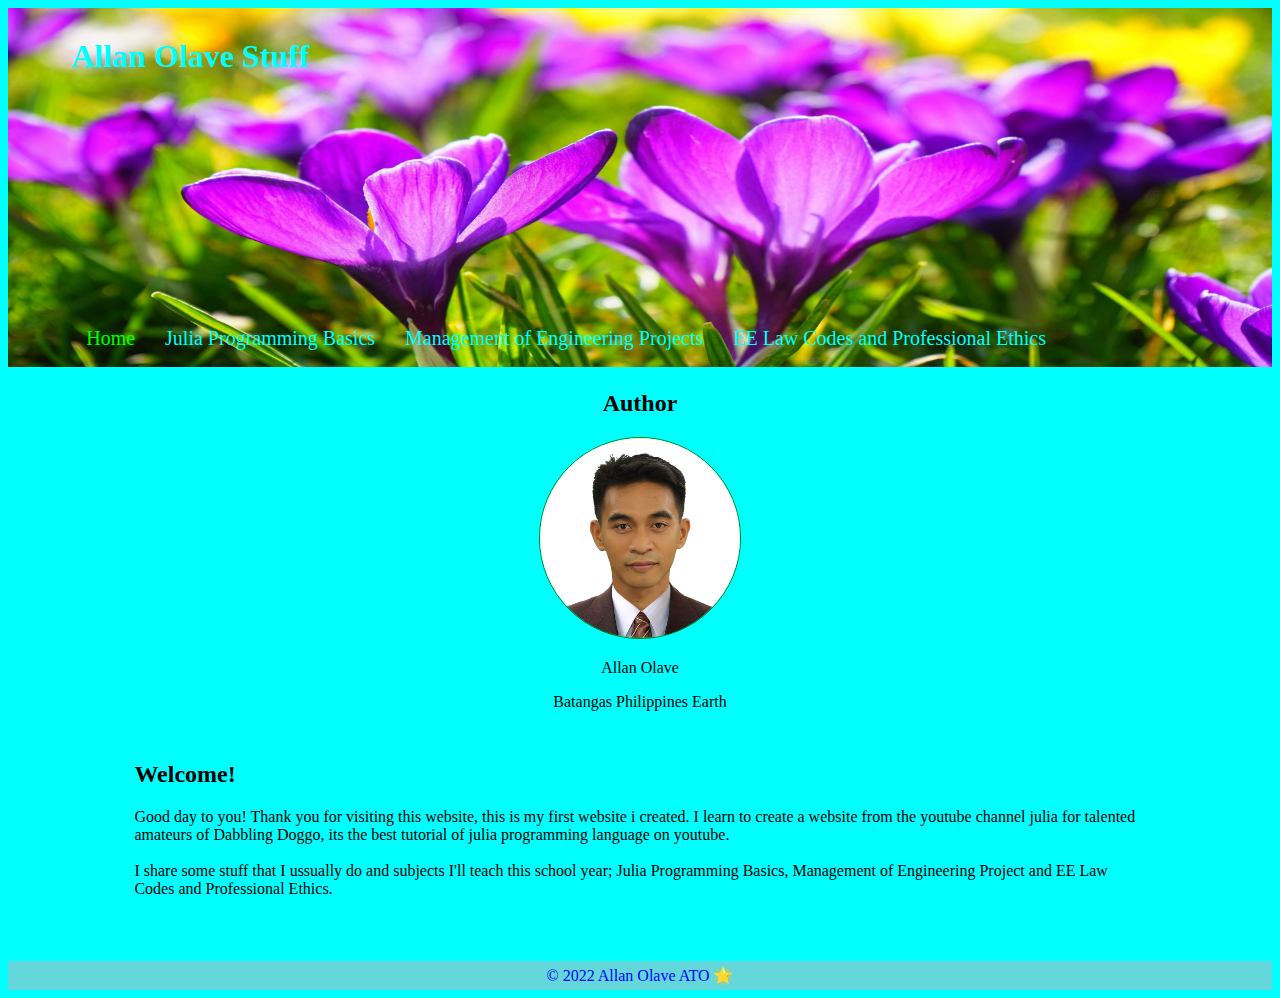
<file: atow/index.html>
<!DOCTYPE html>
<html lang="en">

<head>
    <meta charset="UTF-8">
    <meta http-equiv="X-UA-Compatible" content="IE=edge">
    <meta name="viewport" content="width=device-width, initial-scale=1.0">
    <title>allantolave</title>
    <link rel="stylesheet" href="styles/style.css">
</head>

<body class="bck-color">
    <!-- headr -->
    <header>
        <h1>Allan Olave Stuff</h1>
    </header>
    <nav>
        <ul>
            <li><a class="page-active" href="index.html">Home</a></li>
            <li><a href="atojulia.html">Julia Programming Basics</a></li>
            <li><a href="manepro.html">Management of Engineering Projects</a>
            </li>
            <li><a href="eelawcode.html">EE Law Codes and Professional
                    Ethics</a></li>
        </ul>
    </nav>
    <div class="center-align">
        <h2>Author</h2>
        <img class="author-image" src="images/ato.JPG"
            alt="Allan Olave Picture">
        <p>Allan Olave</p>
        <p>Batangas Philippines Earth</p>
    </div>
    <main>
        <h2>Welcome!</h2>
        <p>
            Good day to you! Thank you for visiting this website, this is my
            first website i created. I learn to create a website from the
            youtube channel julia for talented amateurs of Dabbling Doggo, its
            the best tutorial of julia programming language on youtube.
            <br><br>
            I share some stuff that I ussually do and subjects I'll teach this
            school year; Julia Programming Basics, Management of Engineering
            Project and EE Law Codes and Professional Ethics.
        </p>
    </main>
    <!-- footer -->
    <footer>
        &copy; 2022 Allan Olave ATO &#127775;
    </footer>
</body>

</html>
</file>
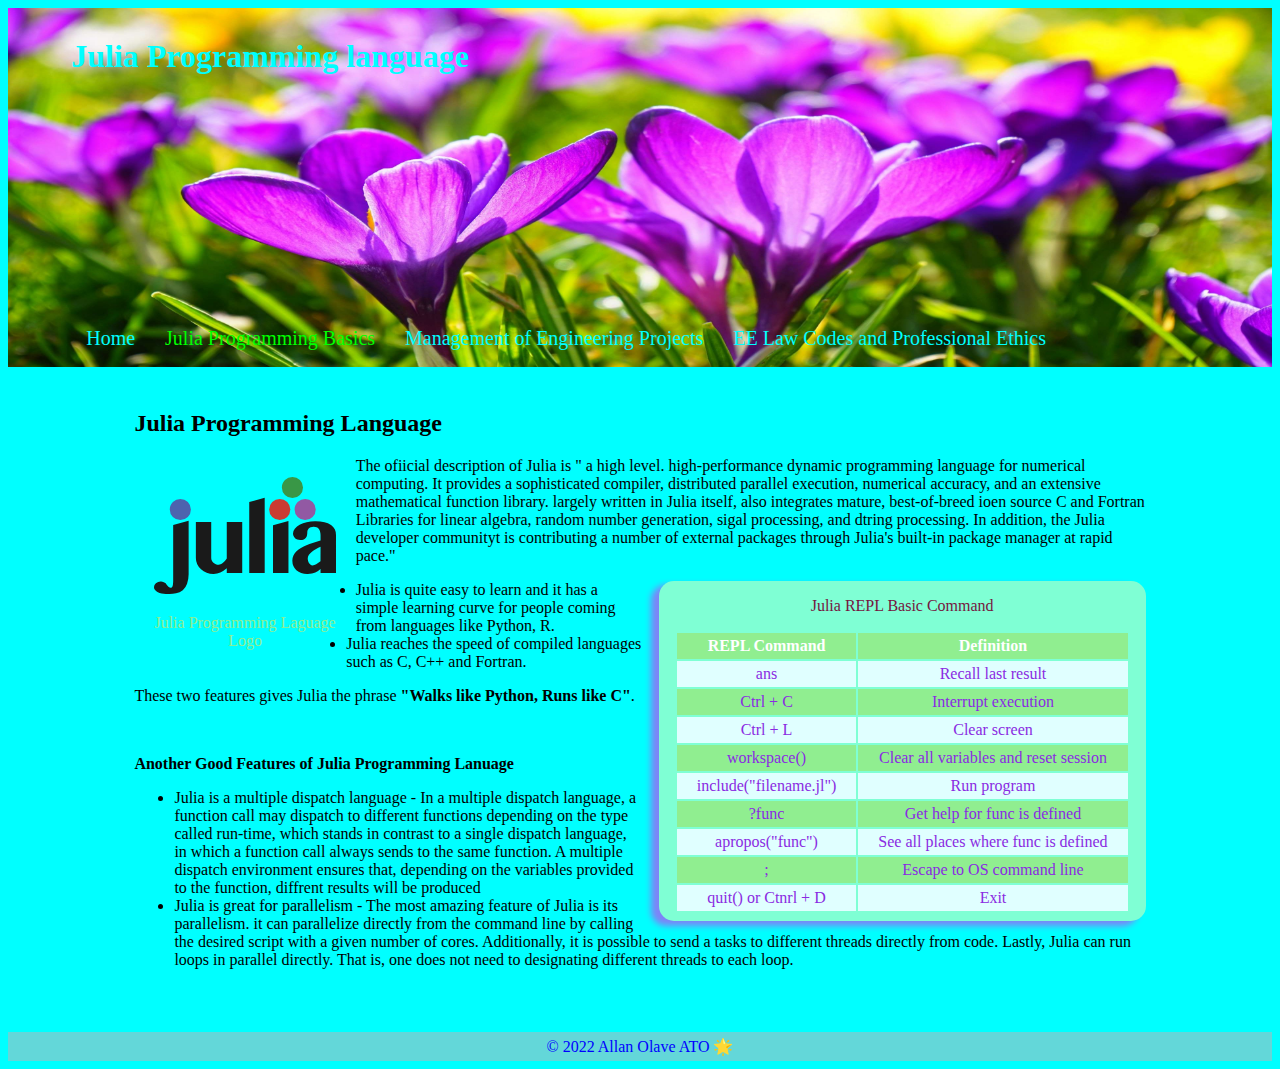
<file: atow/atojulia.html>
<!DOCTYPE html>
<html lang="en">

<head>
    <meta charset="UTF-8">
    <meta http-equiv="X-UA-Compatible" content="IE=edge">
    <meta name="viewport" content="width=device-width, initial-scale=1.0">
    <title>allantolave</title>
    <link rel="stylesheet" href="styles/style.css">
</head>

<body class="bck-color">
    <!-- headr -->
    <header>
        <h1>Julia Programming language</h1>
    </header>
    <nav>
        <ul>
            <li><a href="index.html">Home</a></li>
            <li><a class="page-active" href="atojulia.html">Julia Programming Basics</a></li>
            <li><a href="manepro.html">Management of Engineering Projects</a>
            </li>
            <li><a href="eelawcode.html">EE Law Codes and Professional
                    Ethics</a></li>
        </ul>
    </nav>
    <main>
        <h2>Julia Programming Language</h2>
        <div class="float-align">
            <img src="images/Julia_Logo.svg"
                alt="Julia Programming Laguage Logo">
            <p>Julia Programming Laguage<br>Logo</p>
        </div>
        <p>
            The ofiicial description of Julia is " a high level.
            high-performance dynamic programming language for numerical
            computing. It provides a sophisticated compiler, distributed
            parallel execution, numerical accuracy, and an extensive
            mathematical function library. largely written in Julia itself, also
            integrates mature, best-of-breed ioen source C and Fortran Libraries
            for linear algebra, random number generation, sigal processing, and
            dtring processing. In addition, the Julia developer communityt is
            contributing a number of external packages through Julia's built-in
            package manager at rapid pace."
        </p>
        <article class="julia-table center-align">
            <p>Julia REPL Basic Command
            <p>
            <div>
                <table>
                    <tr>
                        <th>REPL Command</th>
                        <th>Definition</th>
                    </tr>
                    <tr>
                        <td>ans</td>
                        <td>Recall last result</td>
                    </tr>
                    <tr>
                        <td>Ctrl + C</td>
                        <td> Interrupt execution</td>
                    </tr>
                    <tr>
                        <td>Ctrl + L</td>
                        <td>Clear screen</td>
                    </tr>
                    <tr>
                        <td>workspace()</td>
                        <td> Clear all variables and reset session</td>
                    </tr>
                    <tr>
                        <td>include("filename.jl")</td>
                        <td> Run program</td>
                    </tr>
                    <tr>
                        <td>?func</td>
                        <td> Get help for func is defined</td>
                    </tr>
                    <tr>
                        <td>apropos("func")</td>
                        <td> See all places where func is defined</td>
                    </tr>
                    <tr>
                        <td>;</td>
                        <td> Escape to OS command line</td>
                    </tr>
                    <tr>
                        <td>quit() or Ctnrl + D</td>
                        <td> Exit</td>
                    </tr>
                </table>
            </div>
        </article>
        <div class="paddng-julia">
            <ul>
                <li>Julia is quite easy to learn and it has a simple learning curve for people coming from languages like Python, R.</li>
                <li>Julia reaches the speed of compiled languages such as C, C++ and Fortran.</li>
            </ul>
        </div>
        <p>
            These two features gives Julia the phrase <b>"Walks like Python, Runs
            like C"</b>.
        </p>
        <br>
        <p><b>Another Good Features of Julia Programming Lanuage</b></p>
        <ul>
            <li>Julia is a multiple dispatch language - In a multiple dispatch
                language, a function call may dispatch to different functions
                depending on the type called run-time, which stands in contrast
                to a single dispatch language, in which a function call always
                sends to the same function. A multiple dispatch environment
                ensures that, depending on the variables provided to the
                function, diffrent results will be produced</li>
            <li>Julia is great for parallelism - The most amazing feature of
                Julia is its parallelism. it can parallelize directly from the
                command line by calling the desired script with a given number
                of cores. Additionally, it is possible to send a tasks to
                different threads directly from code. Lastly, Julia can run
                loops in parallel directly. That is, one does not need to
                designating different threads to each loop.</li>
        </ul>
    </main>
    <!-- footer -->
    <footer>
        &copy; 2022 Allan Olave ATO &#127775;
    </footer>
</body>

</html>
</file>
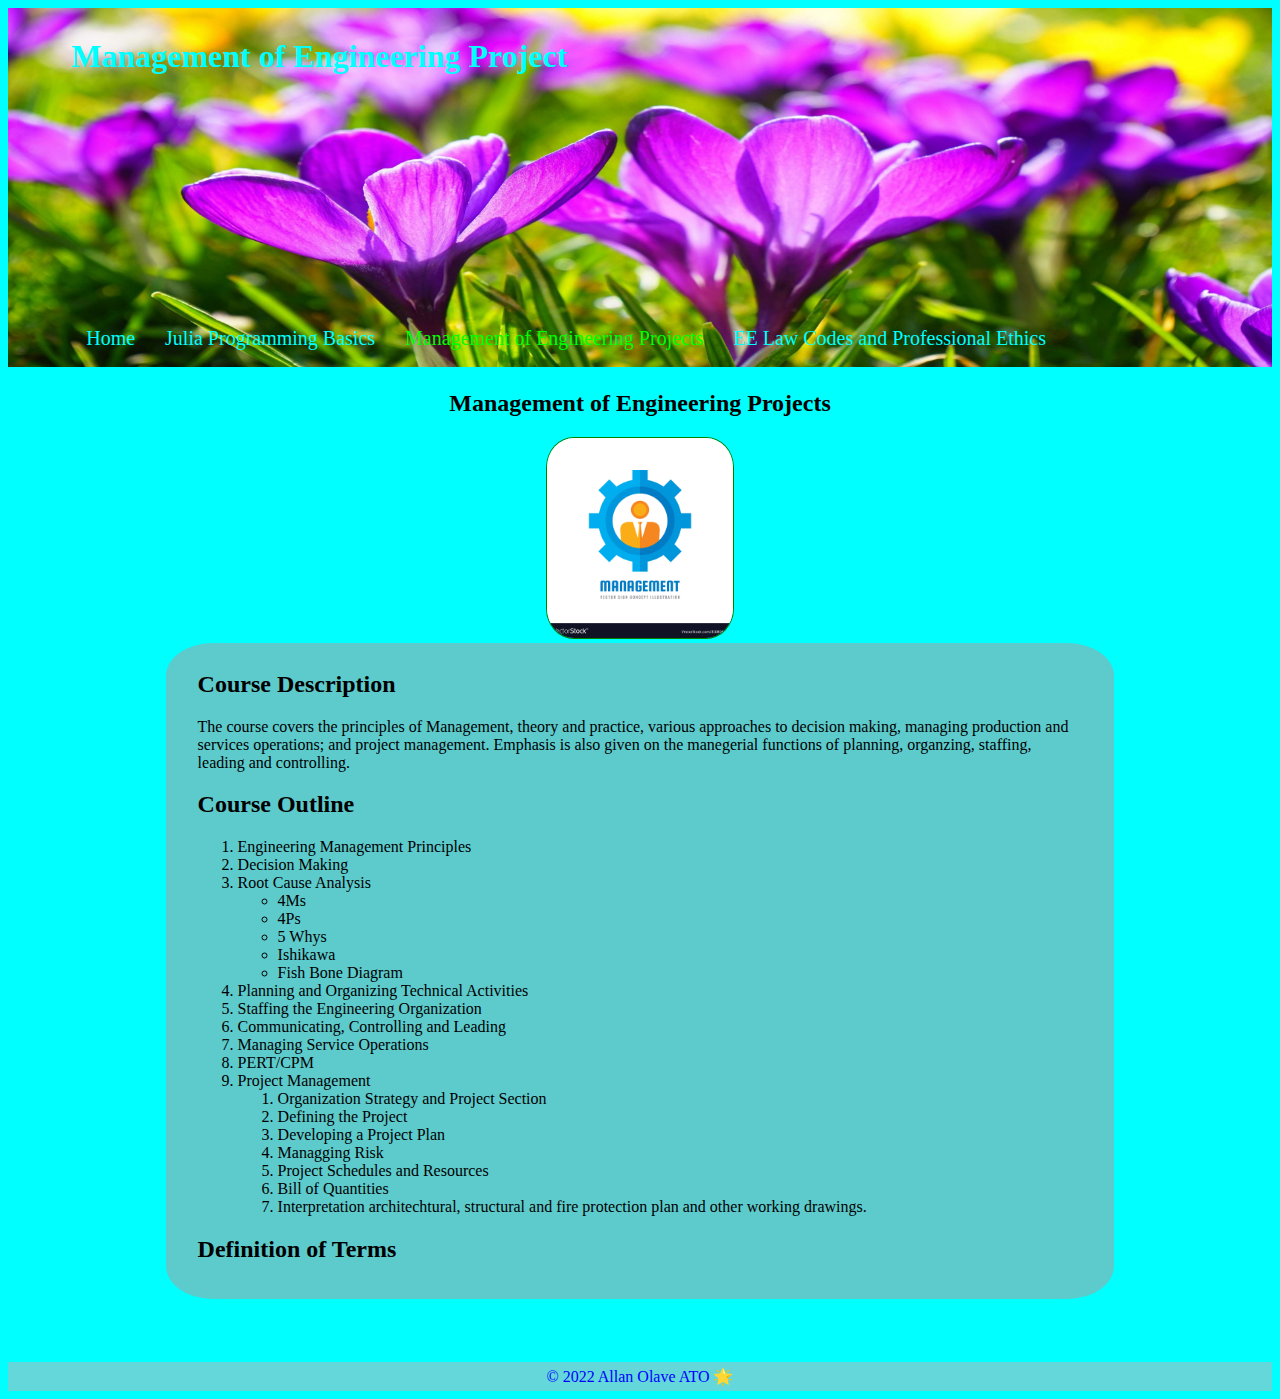
<file: atow/manepro.html>
<!DOCTYPE html>
<html lang="en">

<head>
    <meta charset="UTF-8">
    <meta http-equiv="X-UA-Compatible" content="IE=edge">
    <meta name="viewport" content="width=device-width, initial-scale=1.0">
    <title>allantolave</title>
    <link rel="stylesheet" href="styles/style.css">
</head>

<body class="bck-color">
    <!-- headr -->
    <header>
        <h1>Management of Engineering Project</h1>
    </header>
    <nav>
        <ul>
            <li><a href="index.html">Home</a></li>
            <li><a href="atojulia.html">Julia Programming Basics</a></li>
            <li><a class="page-active" href="manepro.html">Management of Engineering Projects</a>
            </li>
            <li><a href="eelawcode.html">EE Law Codes and Professional
                    Ethics</a></li>
        </ul>
    </nav>
    <div class="center-align">
        <h2>Management of Engineering Projects</h2>
        <img class="management-image" src="images/management_logo.jpg" alt="Management Engineering">
    </div>
    <main class="course-descrip">
        <h2>Course Description</h2>
        <p>
            The course covers the principles of Management, theory and
            practice, various approaches to decision making, managing
            production and services operations; and project management.
            Emphasis is also given on the manegerial functions of planning,
            organzing, staffing, leading and controlling.
        </p>
        <h2>Course Outline</h2>
        <ol>
            <li>Engineering Management Principles</li>
            <li>Decision Making</li>
            <li>Root Cause Analysis
                <ul>
                    <li>4Ms</li>
                    <li>4Ps</li>
                    <li>5 Whys</li>
                    <li>Ishikawa</li>
                    <li>Fish Bone Diagram</li>
                </ul>
            </li>
            <li>Planning and Organizing Technical Activities</li>
            <li>Staffing the Engineering Organization</li>
            <li>Communicating, Controlling and Leading</li>
            <li>Managing Service Operations</li>
            <li>PERT/CPM</li>
            <li>Project Management
                <ol>
                    <li>Organization Strategy and Project Section</li>
                    <li>Defining the Project</li>
                    <li>Developing a Project Plan</li>
                    <li>Managging Risk</li>
                    <li>Project Schedules and Resources</li>
                    <li>Bill of Quantities</li>
                    <li>Interpretation architechtural, structural and fire
                        protection plan and other working drawings.</li>
                </ol>
            </li>
        </ol>
        <h2>Definition of Terms</h2>

    </main>
    <!-- footer -->
    <footer>
        &copy; 2022 Allan Olave ATO &#127775;
    </footer>
</body>

</html>
</file>
<file: atow/styles/style.css>
/* element selectors */

footer {
    display: block;
    background-color: #63D7D9;
    color: blue;
    padding: 5px;
    margin-top: 5%;
    text-align: center;
}

header {
    /* image */
    background-image: url(../images/vioflower.jpg);
    background-position: center;
    background-repeat: no-repeat;
    background-size: cover;
    height: 350px;
    /* text */
    padding-left: 5%;
    padding-top: 0.7%;
    color: aqua
}

main {
    margin: auto;
    margin-top: 50px;
    width: 80%;
}

nav {
    background-color: transparent;
    margin-bottom: 30px;
    overflow: hidden;
    padding-left: 5%;
    margin-top: -50px;
}


nav li {
    float: left;
}

nav li a {
    color: cyan;
    display: block;
    padding: 10px 15px;
    text-align: center;
    font-size: 20px;
    text-decoration: none;
}

/* <nav></nav> */
/* color - refers to text color of nav */
/* display - refers to nav display block which is modify by padding */
/* padding 10x refers to distance between height distance of two navigation tab when navigation tab is not a single line - you can observe this when the window is modified to smaller window and the navigation title do not fit the window width then the navigation is not single line but multiple line the distance between line is 10x */
/* padding 15x refers to the distance between the navigation tab */
/* text-align  */
/* text-decoration - refers s to whether navigation text has underline, strike through ... etc. by default navigation text has underline to remove is set to none */

nav li a:hover:not(.active) {
    background-color: transparent;
    color: white;
}

/* nav li a: hover:not(.active) this command makes the navigation tab high light when the mouse pointer point on specific navigation tab*/
/* background-color refers to high light */
/* color refers to text color */

nav ul {
    list-style-type: none;
    margin: 0;
    padding: 0;
}

/* nav ul refers to navigation unordered list making the list-style-type to none eliminate the list dot */

table th td {
    border-collapse: collapse;
}

th,
td {
    border-bottom: 0;
    padding: 4px 20px;
    text-align: center;
}

td {
    color: blueviolet;
}

th {
    background-color: transparent;
    color: white;
    font-weight: bold;
}

tr:nth-child(even) {
    background: lightcyan;
}

tr:nth-child(odd) {
    background: lightgreen;
}

/* class selectors */

.page-active {
    color: lime;
}

.bck-color {
    background-color: aqua;
}

.box-image1 {
    border: 0px solid violet;
    padding: 0px;
    background-color: transparent;
    height: 350px;
    width: auto;
    align-items: center;
    text-align: center;
}

.center-item {
    text-align: center;
}

.box-image2 {
    border: 0px solid violet;
    padding: 0px;
    background-color: transparent;
    height: 350px;
    width: auto;
    align-items: center;
    text-align: center;
}

.author-image {
    border: 1px solid green;
    padding: 0px;
    height: 200px;
    border-radius: 50%;
}

.management-image {
    border: 1px solid green;
    padding: 0px;
    height: 200px;
    border-radius: 15%;
}

.center {
    margin-left: auto;
    margin-right: auto;
    background-color: #9620A1;
    padding: 5px;
}

.center-align {
    text-align: center;
}

.headr {
    font-size: 25px;
    font-weight: bold;
}

.float-align {
    text-align: center;
    box-sizing: border-box;
    float: left;
    height: 50px;
    padding-top: 20px;
    padding-right: 20px;
    padding-left: 20px;
    padding-bottom: 150px;
    width: auto;
    color: lightgreen;
}

.column_image {
    display: grid;
    grid-template-columns: 1fr 1fr;
    gap: 10px;
    text-align: center;
}

/* display grid - every element in html represent as text box or box, display:
grid makes the text box align as grid where the text box is arranged in series as according 
grid template column; 1fr represents as one frame means; the whole window is divided by number of frame.
From the above example means the whole window is divided by two box*/

.julia-table {
    position: relative;
    float: right;
    background-color: aquamarine;
    border-radius: 15px;
    box-shadow: -0.5em 0.3em 0.4em #7E84F7;
    color: #75163F;
    margin-left: 1em;
    padding-bottom: 0.5em;
    padding-left: 1em;
    padding-right: 1em;
}

.overflow {
    display: grid;
    grid-template-columns: 0.8fr 1.4fr 0.8fr;
    padding: 2px;
}

.paddng-julia {
    margin-left: 17%;
}


.course-descrip {
    background-color: #5DCACC;
    margin: auto;
    padding-bottom: 1em;
    padding-left: 2em;
    padding-right: 2em;
    padding-top: 0.5em;
    width: 70%;
    border-radius: 5%;

}

/* @media rules */
</file>
